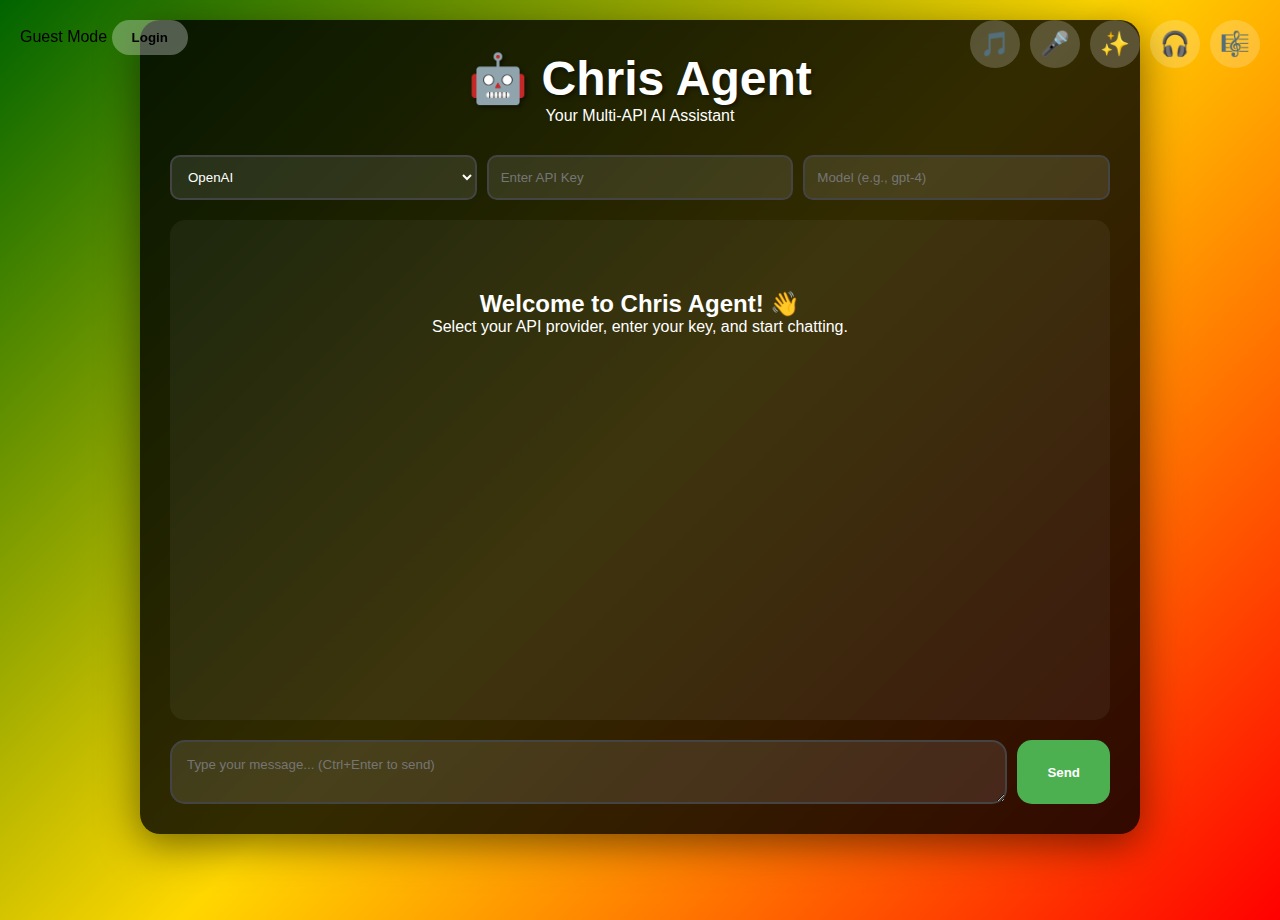
<file: index.html>
<!DOCTYPE html>
<html lang="en">
<head>
    <meta charset="UTF-8">
    <meta name="viewport" content="width=device-width, initial-scale=1.0">
    <title>Chris Agent - Multi-API AI Assistant</title>
    <style>
* { margin: 0; padding: 0; box-sizing: border-box; }
body { font-family: 'Segoe UI', sans-serif; transition: all 0.3s; min-height: 100vh; }
[data-theme="reggae"] { background: linear-gradient(135deg, #006400 0%, #FFD700 50%, #FF0000 100%); }
[data-theme="rap"] { background: linear-gradient(135deg, #000 0%, #FF0000 50%, #FFFF00 100%); }
[data-theme="pop"] { background: linear-gradient(135deg, #FF69B4 0%, #00CED1 50%, #FFD700 100%); }
[data-theme="techno"] { background: linear-gradient(135deg, #0F0F0F 0%, #00FF00 50%, #00F 100%); animation: pulse 3s infinite; }
@keyframes pulse { 0%, 100% { filter: brightness(1); } 50% { filter: brightness(1.2); } }
[data-theme="classic"] { background: linear-gradient(135deg, #2C1810 0%, #8B4513 50%, #DAA520 100%); }
.container { max-width: 1000px; margin: 20px auto; padding: 30px; background: rgba(0,0,0,0.8); border-radius: 20px; box-shadow: 0 10px 40px rgba(0,0,0,0.5); color: white; }
header { text-align: center; margin-bottom: 30px; }
h1 { font-size: 3em; text-shadow: 2px 2px 4px rgba(0,0,0,0.5); }
.theme-btn { position: fixed; top: 20px; right: 20px; display: flex; gap: 10px; z-index: 1000; }
.theme-btn button { font-size: 24px; padding: 10px; border: none; border-radius: 50%; cursor: pointer; background: rgba(255,255,255,0.2); }
.api-section { display: flex; gap: 10px; margin: 20px 0; flex-wrap: wrap; }
.api-section select, .api-section input { padding: 12px; border-radius: 10px; border: 2px solid #444; background: rgba(255,255,255,0.1); color: white; flex: 1; min-width: 150px; }
.chat { height: 500px; overflow-y: auto; padding: 20px; background: rgba(255,255,255,0.05); border-radius: 15px; margin: 20px 0; }
.msg { margin: 15px 0; padding: 15px; border-radius: 15px; max-width: 80%; animation: fadeIn 0.3s; }
@keyframes fadeIn { from { opacity: 0; } to { opacity: 1; } }
.msg.user { background: rgba(100,100,255,0.3); margin-left: auto; text-align: right; }
.msg.ai { background: rgba(0,200,100,0.3); }
.input-area { display: flex; gap: 10px; }
.input-area textarea { flex: 1; padding: 15px; border-radius: 15px; border: 2px solid #444; background: rgba(255,255,255,0.1); color: white; font-family: inherit; resize: vertical; min-height: 60px; }
.input-area button { padding: 15px 30px; border-radius: 15px; border: none; background: #4CAF50; color: white; font-weight: bold; cursor: pointer; }
.sidebar { position: fixed; right: -300px; top: 100px; width: 300px; height: calc(100vh - 120px); background: rgba(0,0,0,0.95); padding: 20px; border-radius: 15px 0 0 15px; transition: right 0.3s; overflow-y: auto; z-index: 999; }
.sidebar.open { right: 0; }
.toggle { position: absolute; left: -40px; top: 20px; padding: 10px 15px; border-radius: 10px 0 0 10px; background: rgba(0,0,0,0.9); color: white; cursor: pointer; border: none; font-size: 20px; }
.history-item { padding: 10px; margin: 10px 0; background: rgba(255,255,255,0.1); border-radius: 10px; cursor: pointer; }
.history-item:hover { background: rgba(255,255,255,0.2); }
.auth { position: fixed; top: 20px; left: 20px; z-index: 1000; }
.auth button { padding: 10px 20px; border-radius: 20px; border: none; cursor: pointer; background: rgba(255,255,255,0.3); font-weight: bold; }
    </style>
</head>
<body data-theme="reggae">

<div class="theme-btn">
    <button onclick="changeTheme('reggae')" title="Reggae">🎵</button>
    <button onclick="changeTheme('rap')" title="Rap">🎤</button>
    <button onclick="changeTheme('pop')" title="Pop">✨</button>
    <button onclick="changeTheme('techno')" title="Techno">🎧</button>
    <button onclick="changeTheme('classic')" title="Classic">🎼</button>
</div>

<div class="auth">
    <span id="user">Guest Mode</span>
    <button onclick="alert('Login feature - add your auth system!')" id="loginBtn">Login</button>
</div>

<div class="container">
    <header>
        <h1>🤖 Chris Agent</h1>
        <p>Your Multi-API AI Assistant</p>
    </header>

    <div class="api-section">
        <select id="provider" onchange="updateProvider()">
            <option value="openai">OpenAI</option>
            <option value="anthropic">Anthropic Claude</option>
            <option value="google">Google Gemini</option>
            <option value="grok">Grok (xAI)</option>
            <option value="custom">Custom Endpoint</option>
        </select>
        <input type="password" id="apiKey" placeholder="Enter API Key" />
        <input type="text" id="model" placeholder="Model (e.g., gpt-4)" />
    </div>

    <div class="chat" id="chat">
        <div style="text-align:center; padding:50px;">
            <h2>Welcome to Chris Agent! 👋</h2>
            <p>Select your API provider, enter your key, and start chatting.</p>
        </div>
    </div>

    <div class="input-area">
        <textarea id="input" placeholder="Type your message... (Ctrl+Enter to send)" onkeydown="handleKey(event)"></textarea>
        <button onclick="send()">Send</button>
    </div>
</div>

<div class="sidebar" id="sidebar">
    <h3>💬 History</h3>
    <div id="history"></div>
    <button class="toggle" onclick="toggleSidebar()">≡</button>
</div>

<script>
let conversations = [];
let currentConv = [];

function changeTheme(theme) {
    document.body.setAttribute('data-theme', theme);
    localStorage.setItem('theme', theme);
}

function updateProvider() {
    const provider = document.getElementById('provider').value;
    const modelInput = document.getElementById('model');
    const defaults = {
        openai: 'gpt-4',
        anthropic: 'claude-3-sonnet-20240229',
        google: 'gemini-pro',
        grok: 'grok-beta',
        custom: ''
    };
    modelInput.placeholder = `Model (e.g., ${defaults[provider]})`;
}

function handleKey(e) {
    if (e.ctrlKey && e.key === 'Enter') {
        send();
    }
}

async function send() {
    const input = document.getElementById('input');
    const message = input.value.trim();
    if (!message) return;

    const apiKey = document.getElementById('apiKey').value;
    const provider = document.getElementById('provider').value;
    const model = document.getElementById('model').value;

    if (!apiKey) {
        alert('Please enter your API key!');
        return;
    }

    addMessage('user', message);
    input.value = '';

    addMessage('ai', 'Thinking...');

    try {
        const response = await callAPI(provider, apiKey, model, message);
        updateLastMessage(response);
        currentConv.push({role: 'user', content: message}, {role: 'assistant', content: response});
    } catch (error) {
        updateLastMessage('Error: ' + error.message);
    }
}

function addMessage(role, content) {
    const chat = document.getElementById('chat');
    const msg = document.createElement('div');
    msg.className = 'msg ' + role;
    msg.innerHTML = `<strong>${role === 'user' ? 'You' : 'Chris Agent'}:</strong><br>${content}`;
    chat.appendChild(msg);
    chat.scrollTop = chat.scrollHeight;
}

function updateLastMessage(content) {
    const chat = document.getElementById('chat');
    const lastMsg = chat.lastElementChild;
    if (lastMsg) {
        lastMsg.innerHTML = `<strong>Chris Agent:</strong><br>${content}`;
    }
}

async function callAPI(provider, apiKey, model, message) {
    const apis = {
        openai: { url: 'https://api.openai.com/v1/chat/completions', model: model || 'gpt-4', headers: { 'Authorization': `Bearer ${apiKey}`, 'Content-Type': 'application/json' } },
        anthropic: { url: 'https://api.anthropic.com/v1/messages', model: model || 'claude-3-sonnet-20240229', headers: { 'x-api-key': apiKey, 'anthropic-version': '2023-06-01', 'Content-Type': 'application/json' } },
        google: { url: `https://generativelanguage.googleapis.com/v1beta/models/${model || 'gemini-pro'}:generateContent?key=${apiKey}`, headers: { 'Content-Type': 'application/json' } },
        grok: { url: 'https://api.x.ai/v1/chat/completions', model: model || 'grok-beta', headers: { 'Authorization': `Bearer ${apiKey}`, 'Content-Type': 'application/json' } }
    };

    const config = apis[provider];
    if (!config) throw new Error('Provider not supported');

    let body;
    if (provider === 'anthropic') {
        body = { model: config.model, messages: [{role: 'user', content: message}], max_tokens: 1024 };
    } else if (provider === 'google') {
        body = { contents: [{parts: [{text: message}]}] };
    } else {
        body = { model: config.model, messages: [{role: 'user', content: message}] };
    }

    const res = await fetch(config.url, {
        method: 'POST',
        headers: config.headers,
        body: JSON.stringify(body)
    });

    if (!res.ok) throw new Error(`API error: ${res.status}`);

    const data = await res.json();

    if (provider === 'anthropic') return data.content[0].text;
    if (provider === 'google') return data.candidates[0].content.parts[0].text;
    return data.choices[0].message.content;
}

function toggleSidebar() {
    document.getElementById('sidebar').classList.toggle('open');
}

function saveConv() {
    if (currentConv.length > 0) {
        conversations.push({date: new Date().toLocaleString(), messages: [...currentConv]});
        localStorage.setItem('conversations', JSON.stringify(conversations));
        updateHistory();
    }
}

function updateHistory() {
    const history = document.getElementById('history');
    history.innerHTML = conversations.map((conv, i) => 
        `<div class="history-item" onclick="loadConv(${i})">${conv.date}</div>`
    ).join('');
}

function loadConv(index) {
    const conv = conversations[index];
    const chat = document.getElementById('chat');
    chat.innerHTML = '';
    conv.messages.forEach(msg => addMessage(msg.role === 'user' ? 'user' : 'ai', msg.content));
    currentConv = [...conv.messages];
}

window.onload = () => {
    const savedTheme = localStorage.getItem('theme');
    if (savedTheme) changeTheme(savedTheme);
    
    const saved = localStorage.getItem('conversations');
    if (saved) {
        conversations = JSON.parse(saved);
        updateHistory();
    }
};

window.onbeforeunload = () => saveConv();
</script>
</body>
</html>
</file>
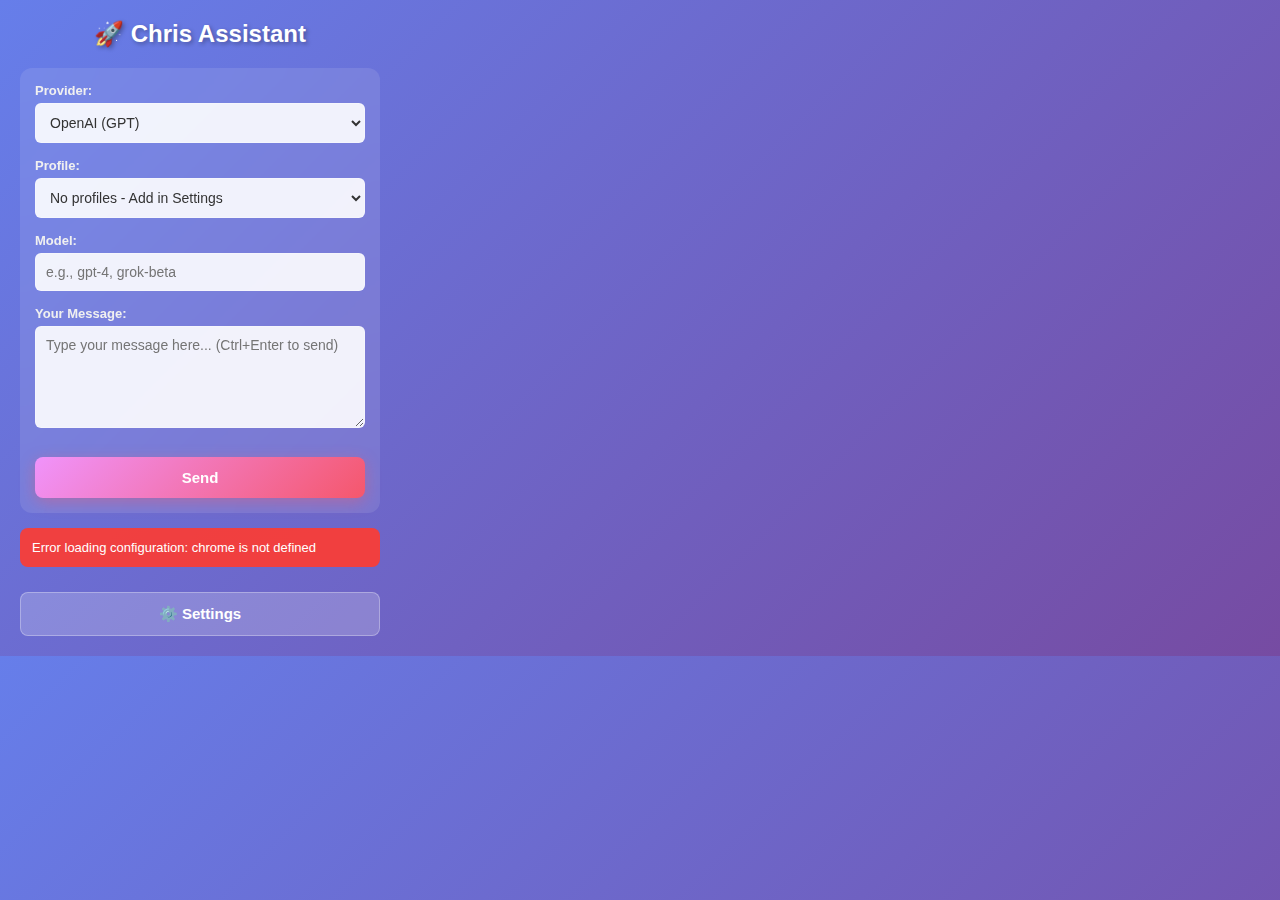
<file: popup.html>
<!DOCTYPE html>
<html lang="en">
<head>
  <meta charset="UTF-8">
  <meta name="viewport" content="width=device-width, initial-scale=1.0">
  <title>Chris Assistant</title>
  <link rel="stylesheet" href="popup.css">
</head>
<body>
  <div class="container">
    <div class="header">
      <h1>🚀 Chris Assistant</h1>
    </div>

    <div class="controls">
      <div class="form-group">
        <label for="provider">Provider:</label>
        <select id="provider">
          <option value="openai">OpenAI (GPT)</option>
          <option value="grok">Grok (xAI)</option>
          <option value="google">Google Gemini</option>
          <option value="anthropic">Anthropic Claude</option>
          <option value="custom">Custom API</option>
        </select>
      </div>

      <div class="form-group">
        <label for="profile">Profile:</label>
        <select id="profile">
          <option>No profiles - Add in Settings</option>
        </select>
      </div>

      <div class="form-group">
        <label for="model">Model:</label>
        <input type="text" id="model" placeholder="e.g., gpt-4, grok-beta">
      </div>

      <div class="form-group">
        <label for="prompt">Your Message:</label>
        <textarea id="prompt" rows="5" placeholder="Type your message here... (Ctrl+Enter to send)"></textarea>
      </div>

      <button id="send" class="btn-primary">Send</button>
    </div>

    <div id="response" class="response hidden"></div>
    <div id="error" class="error hidden"></div>

    <div class="footer">
      <button id="settings" class="btn-secondary">⚙️ Settings</button>
    </div>
  </div>

  <script src="popup.js"></script>
</body>
</html>
</file>
<file: popup.css>
* {
  margin: 0;
  padding: 0;
  box-sizing: border-box;
}

body {
  width: 400px;
  min-height: 500px;
  font-family: 'Segoe UI', Tahoma, Geneva, Verdana, sans-serif;
  background: linear-gradient(135deg, #667eea 0%, #764ba2 100%);
  color: #ffffff;
}

.container {
  padding: 20px;
}

.header {
  text-align: center;
  margin-bottom: 20px;
}

.header h1 {
  font-size: 24px;
  font-weight: bold;
  text-shadow: 2px 2px 4px rgba(0, 0, 0, 0.3);
}

.controls {
  background: rgba(255, 255, 255, 0.1);
  border-radius: 12px;
  padding: 15px;
  backdrop-filter: blur(10px);
  margin-bottom: 15px;
}

.form-group {
  margin-bottom: 15px;
}

.form-group label {
  display: block;
  margin-bottom: 5px;
  font-weight: 600;
  font-size: 13px;
  color: #f0f0f0;
}

.form-group select,
.form-group input[type="text"],
.form-group textarea {
  width: 100%;
  padding: 10px;
  border: 1px solid rgba(255, 255, 255, 0.3);
  border-radius: 6px;
  font-size: 14px;
  background: rgba(255, 255, 255, 0.9);
  color: #333;
  transition: all 0.3s ease;
}

.form-group select:focus,
.form-group input[type="text"]:focus,
.form-group textarea:focus {
  outline: none;
  border-color: #fff;
  background: #fff;
  box-shadow: 0 0 0 3px rgba(255, 255, 255, 0.2);
}

.form-group textarea {
  resize: vertical;
  min-height: 80px;
  font-family: inherit;
}

.btn-primary,
.btn-secondary {
  padding: 12px 20px;
  border: none;
  border-radius: 8px;
  font-size: 15px;
  font-weight: 600;
  cursor: pointer;
  transition: all 0.3s ease;
  width: 100%;
  margin-top: 10px;
}

.btn-primary {
  background: linear-gradient(135deg, #f093fb 0%, #f5576c 100%);
  color: white;
  box-shadow: 0 4px 15px rgba(245, 87, 108, 0.4);
}

.btn-primary:hover {
  transform: translateY(-2px);
  box-shadow: 0 6px 20px rgba(245, 87, 108, 0.6);
}

.btn-primary:active {
  transform: translateY(0);
}

.btn-secondary {
  background: rgba(255, 255, 255, 0.2);
  color: white;
  border: 1px solid rgba(255, 255, 255, 0.3);
}

.btn-secondary:hover {
  background: rgba(255, 255, 255, 0.3);
}

.response {
  background: rgba(255, 255, 255, 0.95);
  color: #333;
  padding: 15px;
  border-radius: 8px;
  margin-bottom: 15px;
  max-height: 200px;
  overflow-y: auto;
  font-size: 14px;
  line-height: 1.6;
  white-space: pre-wrap;
}

.error {
  background: rgba(255, 59, 48, 0.9);
  color: white;
  padding: 12px;
  border-radius: 8px;
  margin-bottom: 15px;
  font-size: 13px;
}

.hidden {
  display: none;
}

.footer {
  margin-top: 15px;
}

/* Scrollbar Styling */
::-webkit-scrollbar {
  width: 8px;
}

::-webkit-scrollbar-track {
  background: rgba(255, 255, 255, 0.1);
  border-radius: 4px;
}

::-webkit-scrollbar-thumb {
  background: rgba(255, 255, 255, 0.3);
  border-radius: 4px;
}

::-webkit-scrollbar-thumb:hover {
  background: rgba(255, 255, 255, 0.5);
}
</file>
